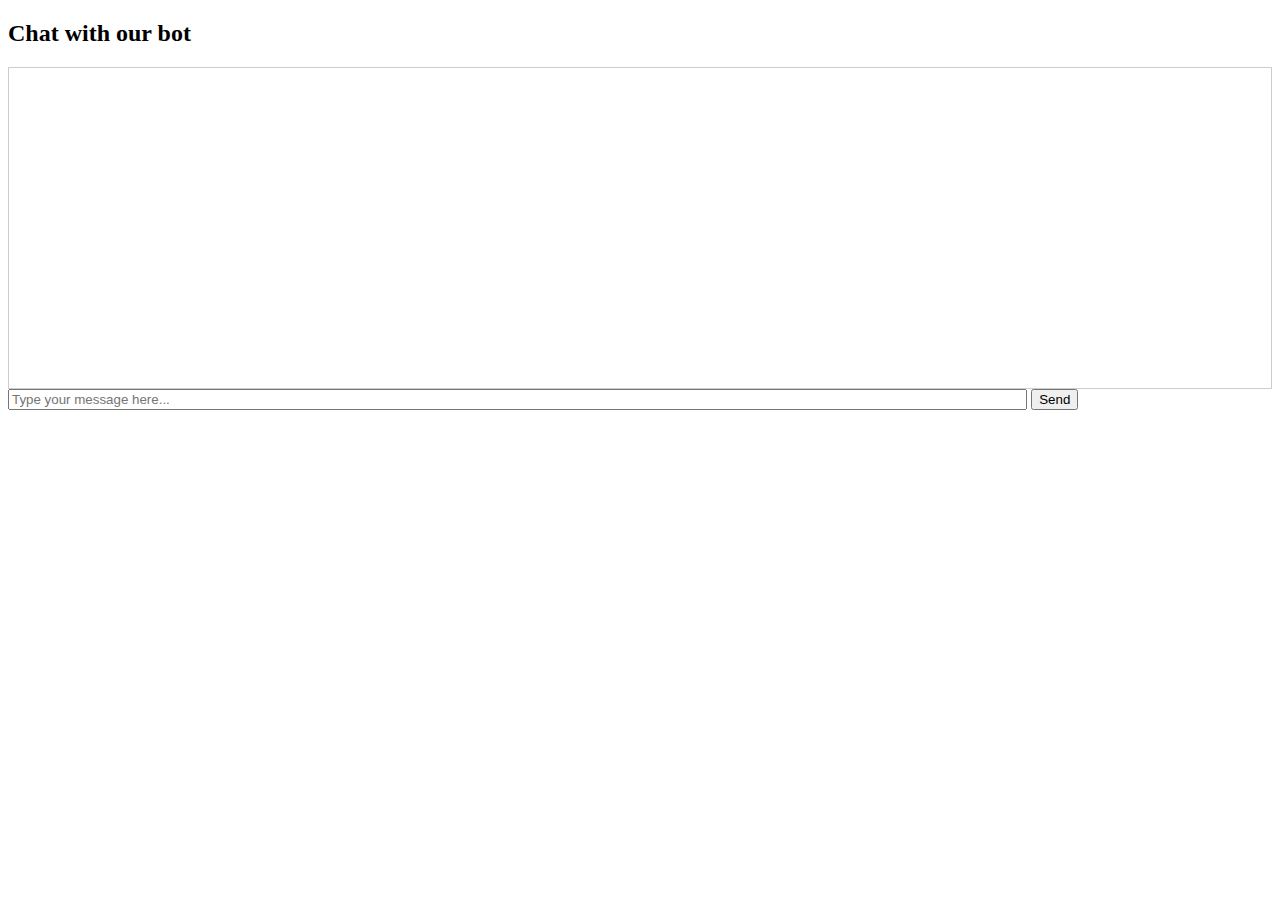
<file: medchatbox.html>
<!DOCTYPE html>
<html>
<head>
    <title>Chatbot</title>
    <script src="https://code.jquery.com/jquery-3.6.0.min.js"></script>
</head>
<body>
    <h2>Chat with our bot</h2>
    <div id="chatbox">
        <div id="messages" style="height:300px; border:1px solid #ccc; padding:10px; overflow:auto"></div>
        <input type="text" id="user_input" placeholder="Type your message here..." style="width:80%">
        <button onclick="sendMessage()">Send</button>
    </div>

    <script>
        function sendMessage() {
            var userMessage = $("#user_input").val();
            $("#messages").append("<div>User: " + userMessage + "</div>");

            $.ajax({
                url: "/consultation",
                type: "POST",
                contentType: "application/json",
                data: JSON.stringify({ message: userMessage }),
                success: function(data) {
                    $("#messages").append("<div>Bot: " + data.response + "</div>");
                },
                error: function(error) {
                    console.log("Error:", error);
                    $("#messages").append("<div>Bot: Sorry, there was an error.</div>");
                }
            });

            $("#user_input").val(""); // clear the input field
            updateScroll(); // keep the latest messages visible
        }

    </script>
</body>
</html>
</file>
